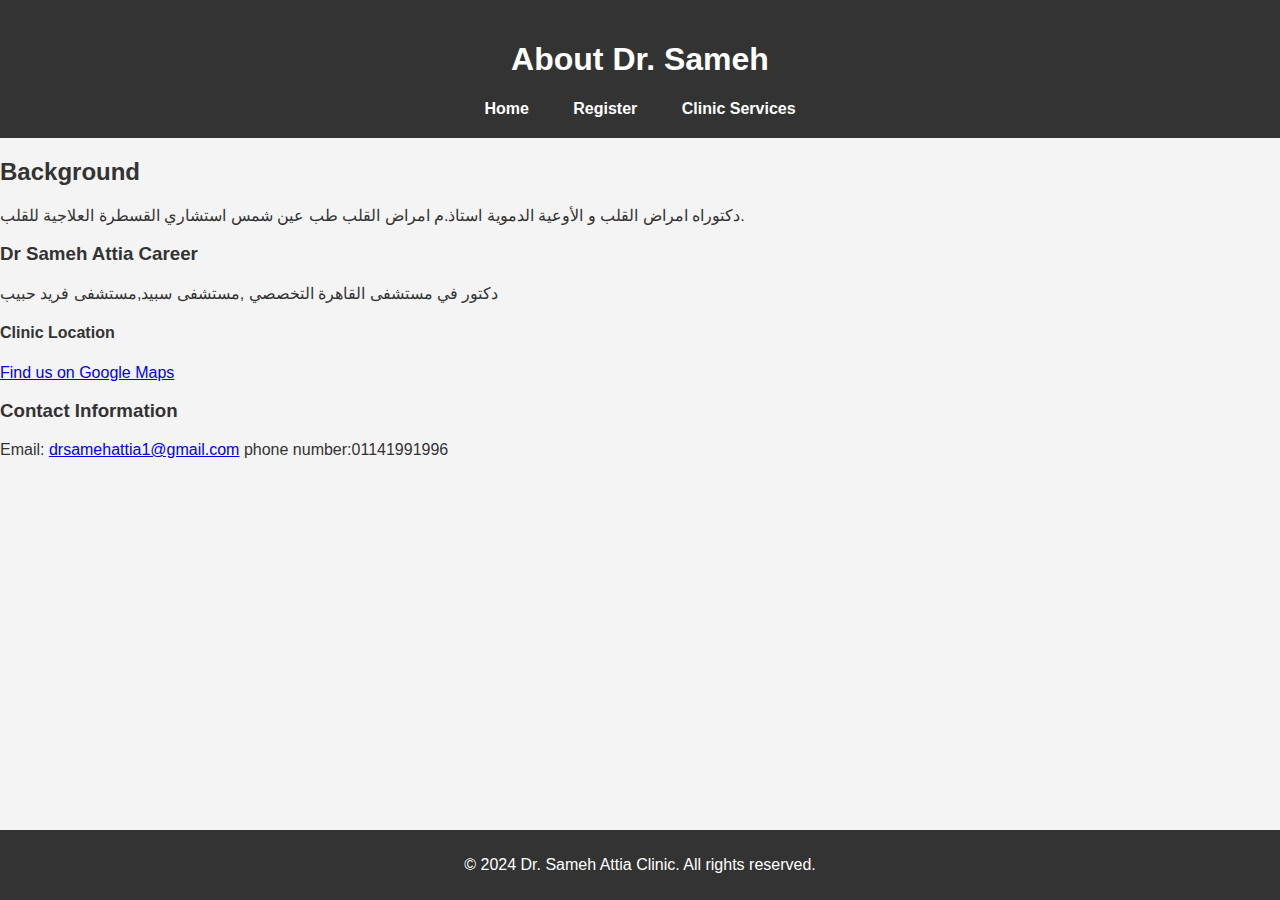
<file: about.html>
<!DOCTYPE html>
<html lang="en">
<head>
    <meta charset="UTF-8">
    <meta name="viewport" content="width=device-width, initial-scale=1.0">
    <title>About Dr. Sameh</title>
    <link rel="stylesheet" href="services.css">
</head>
<body>
    <header>
        <h1>About Dr. Sameh</h1>
        <nav>
            <ul>
                <li><a href="index.html">Home</a></li>
                <li><a href="registration.html">Register</a></li>
                <li><a href="services.html">Clinic Services</a></li>
            </ul>
        </nav>
    </header>

    <main>
        <div class="container">
            <section class="about-content">
                <h2>Background</h2>
                <p>دكتوراه امراض القلب و الأوعية الدموية استاذ.م امراض القلب طب عين شمس استشاري القسطرة العلاجية للقلب.</p>
                 
                <h3>Dr Sameh Attia Career</h3>
                <p>دكتور في مستشفى القاهرة التخصصي ,مستشفى سبيد,مستشفى فريد حبيب</p>
                <h4>Clinic Location</h4>
                <p><a href="https://maps.app.goo.gl/Q5xKvkLMb8M1n723A" target="_blank">Find us on Google Maps</a></p>

                <h3>Contact Information</h3>
                <p>Email: <a href="mailto:drsamehattia1@gmail.com">drsamehattia1@gmail.com</a>
                   phone number:01141991996</p>
            </section>
        </div>
    </main>

    <footer>
        <p>&copy; 2024 Dr. Sameh Attia Clinic. All rights reserved.</p>
    </footer>
</body>
</html>
</file>
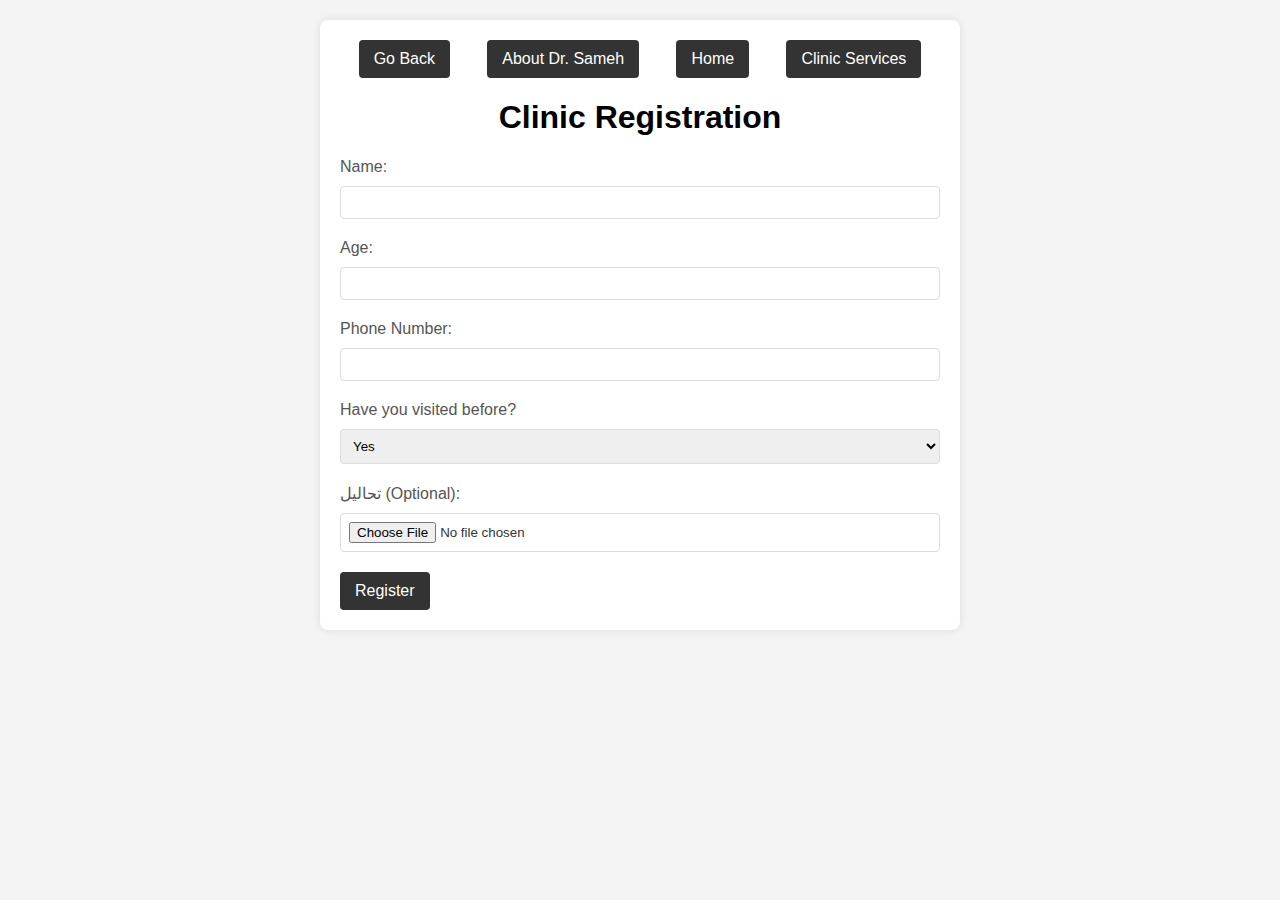
<file: registration.html>
<!DOCTYPE html>
<html lang="en">
<head>
    <meta charset="UTF-8">
    <meta name="viewport" content="width=device-width, initial-scale=1.0">
    <title>Clinic Registration</title>
    <style>
        body {
            font-family: Arial, sans-serif;
            background-color: #f4f4f4;
            color: #333;
            margin: 0;
            padding: 0;
        }
        .container {
            max-width: 600px;
            margin: 20px auto;
            background-color: #fff;
            padding: 20px;
            border-radius: 8px;
            box-shadow: 0 0 10px rgba(0, 0, 0, 0.1);
        }
        h1 {
            color: #000;
            text-align: center;
        }
        .nav-buttons {
            display: flex;
            justify-content: space-around;
            margin-bottom: 20px;
        }
        .nav-buttons a {
            text-decoration: none;
            color: #fff;
            background-color: #333;
            padding: 10px 15px;
            border-radius: 4px;
            font-size: 16px;
            text-align: center;
        }
        .nav-buttons a:hover {
            background-color: #555;
        }
        label {
            display: block;
            margin-bottom: 10px;
            color: #555;
        }
        input[type="text"],
        input[type="number"],
        input[type="tel"],
        input[type="file"],
        select {
            width: 100%;
            padding: 8px;
            margin-bottom: 20px;
            border: 1px solid #ddd;
            border-radius: 4px;
            box-sizing: border-box;
        }
        button {
            background-color: #333;
            color: #fff;
            border: none;
            padding: 10px 15px;
            border-radius: 4px;
            cursor: pointer;
            font-size: 16px;
        }
        button:hover {
            background-color: #555;
        }
    </style>
</head>
<body>
    <div class="container">
        <div class="nav-buttons">
            <a href="javascript:history.back()">Go Back</a>
            <a href="about.html">About Dr. Sameh</a>
            <a href="index.html">Home</a>
            <a href="services.html">Clinic Services</a>
        </div>
        <h1>Clinic Registration</h1>
        <form action="https://formspree.io/f/xeojldjg" method="POST" enctype="multipart/form-data">
            <label for="name">Name:</label>
            <input type="text" id="name" name="name" required>
            
            <label for="age">Age:</label>
            <input type="number" id="age" name="age" required>
            
            <label for="phone">Phone Number:</label>
            <input type="tel" id="phone" name="phone" required>
            
            <label for="visited">Have you visited before?</label>
            <select id="visited" name="visited" required>
                <option value="yes">Yes</option>
                <option value="no">No</option>
            </select>
            
            <label for="documents">تحاليل (Optional):</label>
            <input type="file" id="documents" name="documents" accept="image/*, .txt, .pdf">
            
            <button type="submit">Register</button>
        </form>
    </div>
</body>
</html>
</file>
<file: services.css>
/* General Styles */
body {
    font-family: Arial, sans-serif;
    background-color: #f4f4f4;
    color: #333;
    margin: 0;
    padding: 0;
}

/* Header Styles */
header {
    background-color: #333;
    color: #fff;
    padding: 20px;
    text-align: center;
}

nav ul {
    list-style-type: none;
    padding: 0;
    margin: 0;
    text-align: center;
}

nav ul li {
    display: inline-block;
    margin: 0 20px;
}

nav ul li a {
    color: #fff;
    text-decoration: none;
    font-weight: bold;
}

/* Button Styles */
button, input[type="submit"] {
    background-color: #555;
    color: #fff;
    padding: 10px 20px;
    border: none;
    border-radius: 5px;
    cursor: pointer;
    margin: 10px 0;
    display: inline-block;
}

button:hover, input[type="submit"]:hover {
    background-color: #333;
}

button {
    margin-right: 15px;
}

/* Form Styles */
form {
    margin: 20px auto;
    padding: 20px;
    max-width: 500px;
    background-color: #fff;
    border-radius: 8px;
    box-shadow: 0px 0px 10px rgba(0, 0, 0, 0.1);
}

form label {
    display: block;
    margin-bottom: 8px;
    font-weight: bold;
    color: #333;
}

form input[type="text"],
form input[type="number"],
form input[type="tel"],
form select {
    width: 100%;
    padding: 8px;
    margin-bottom: 20px;
    border: 1px solid #ccc;
    border-radius: 4px;
    box-sizing: border-box;
}

/* Footer Styles */
footer {
    background-color: #333;
    color: #fff;
    text-align: center;
    padding: 10px 0;
    position: fixed;
    bottom: 0;
    width: 100%;
}

/* Spacing between Buttons */
button, input[type="submit"] {
    margin-right: 20px;
    margin-bottom: 20px;
}
</file>
